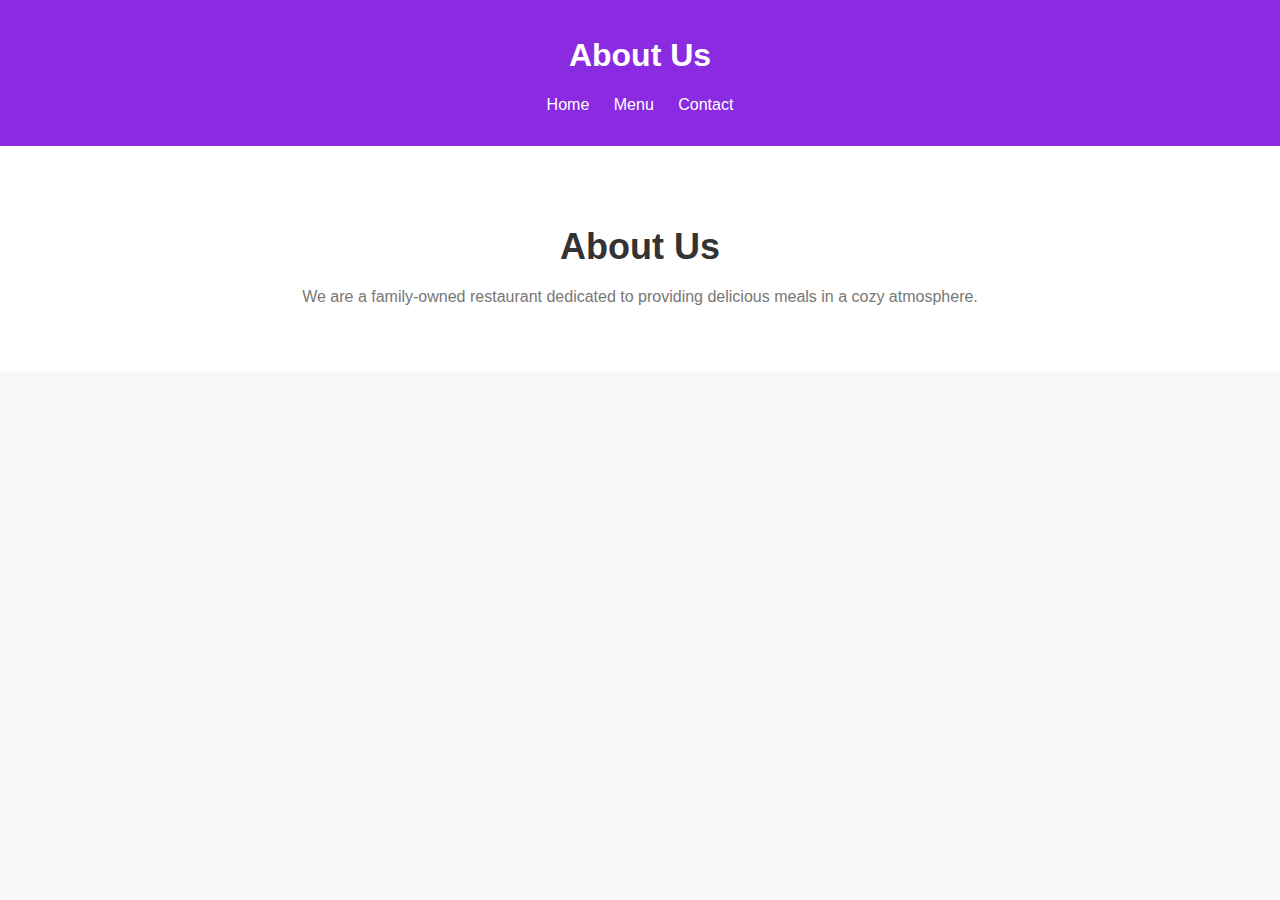
<file: about.html>
<!DOCTYPE html>
<html lang="en">
<head>
    <meta charset="UTF-8">
    <meta name="viewport" content="width=device-width, initial-scale=1.0">
    <title>About Us - Rayalaseema Ruchulu</title>
    <link rel="stylesheet" href="style.css">
</head>
<body>
    <header>
        <h1>About Us</h1>
        <nav>
            <ul>
                <li><a href="index.html">Home</a></li>
                <li><a href="menu.html">Menu</a></li>
                <li><a href="contact.html">Contact</a></li>
                
            </ul>
        </nav>
    </header>

    <section id="about" class="section">
        <h2>About Us</h2>
        <p>We are a family-owned restaurant dedicated to providing delicious meals in a cozy atmosphere.</p>
        
    </section>

    <script>
        // Add any JavaScript specific to this page here
    </script>
</body>
</html>
</file>
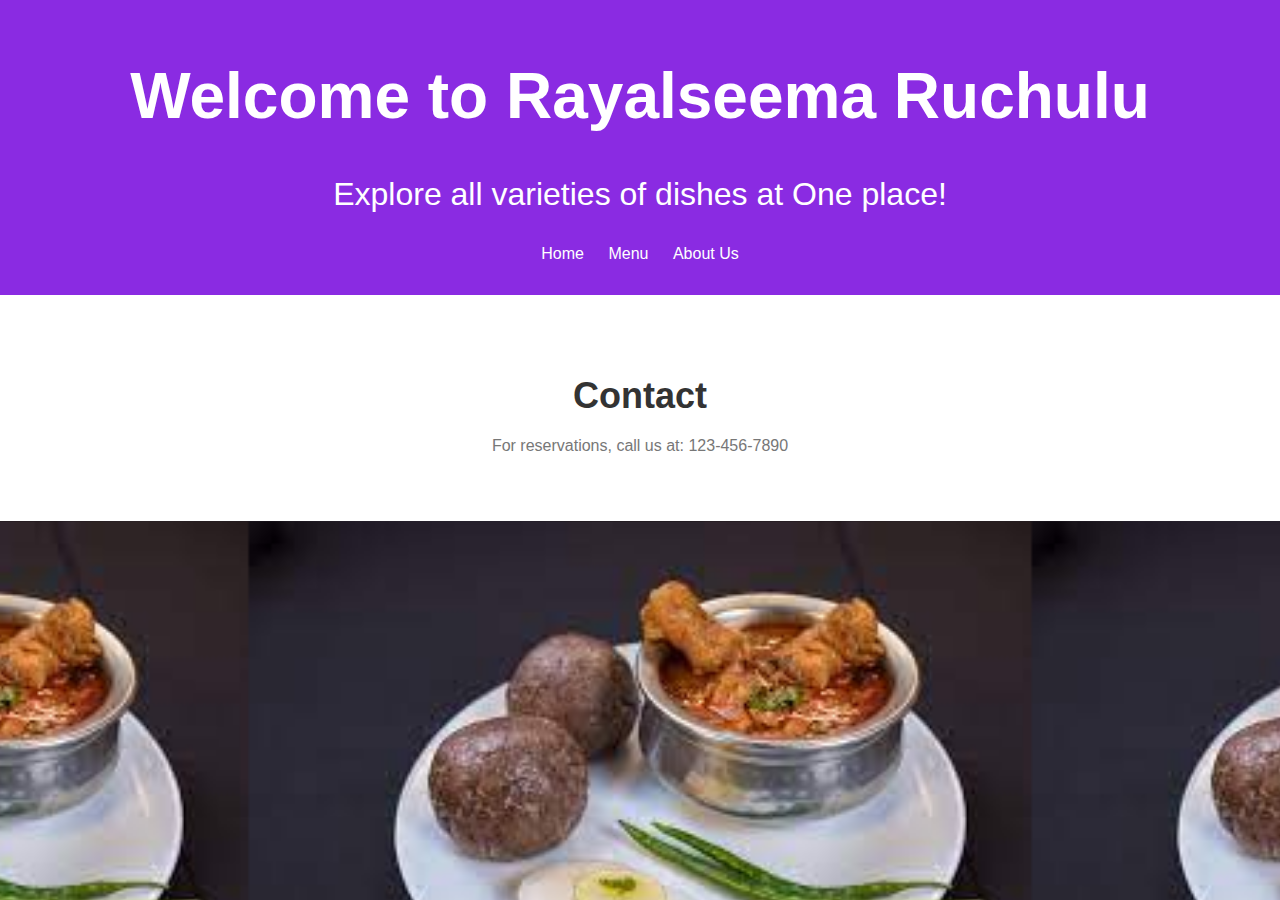
<file: Contact.html>
<!DOCTYPE html>
<html lang="en">
<head>
    <meta charset="UTF-8">
    <meta name="viewport" content="width=device-width, initial-scale=1.0">
    <title>Rayalaseema Ruchulu</title>
    <link rel="stylesheet" href="style.css">
</head>
<style>
    body {
        background-image: url('Assets/ragi\ sangati.jpg'); 
        background-size: contain;
        background-position: center;
    }

    h1 {
        font-size: 1em;
    }
</style>
<body>
    <header>
        <h1 style="font-size: 4em;">Welcome to Rayalseema Ruchulu</h1>
        <p style="font-size: 2em;">Explore all varieties of dishes at One place!</p>
        <nav>
            <ul>
                <li><a href="index.html">Home</a></li>
                <li><a href="menu.html">Menu</a></li>
                <li><a href="about.html">About Us</a></li>
                
            </ul>
        </nav>
    </header>
    <section id="contact" class="section">
        <h2>Contact</h2>
        <p>For reservations, call us at: 123-456-7890</p>
    </section>
</file>
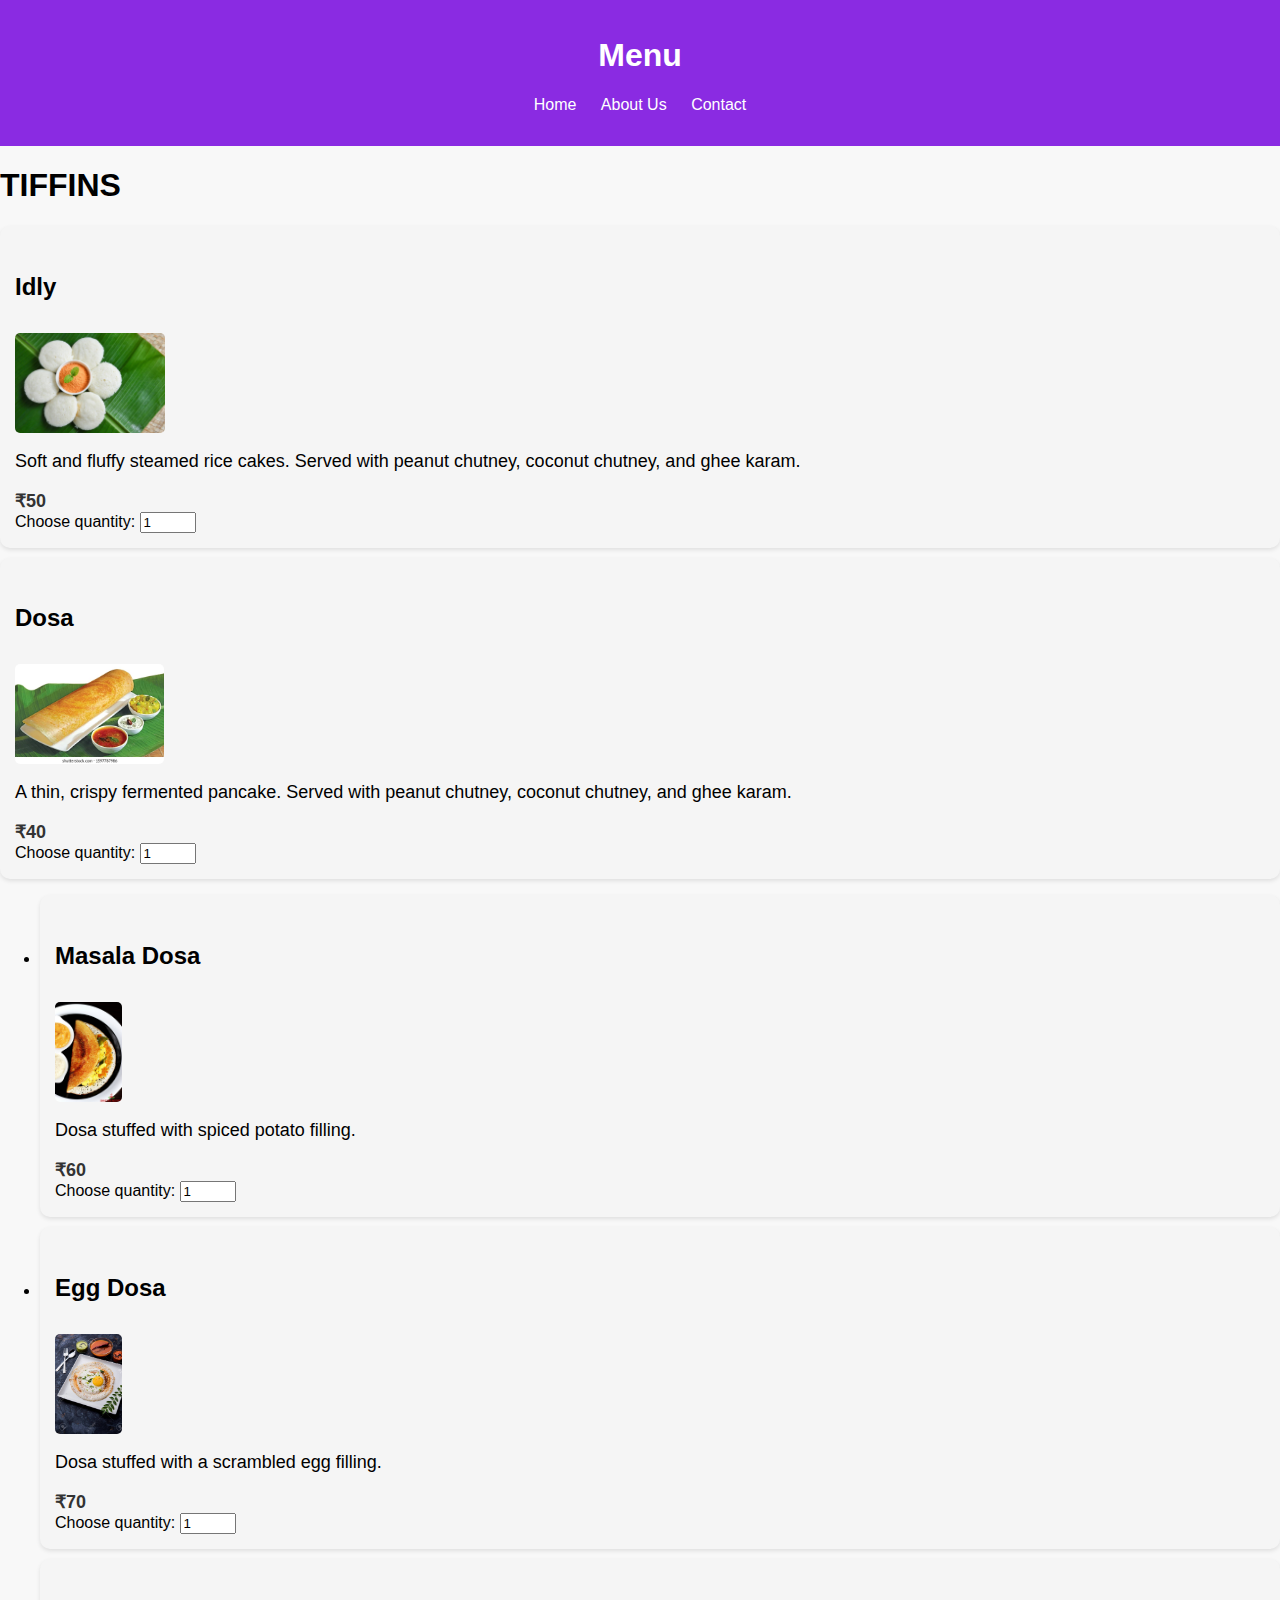
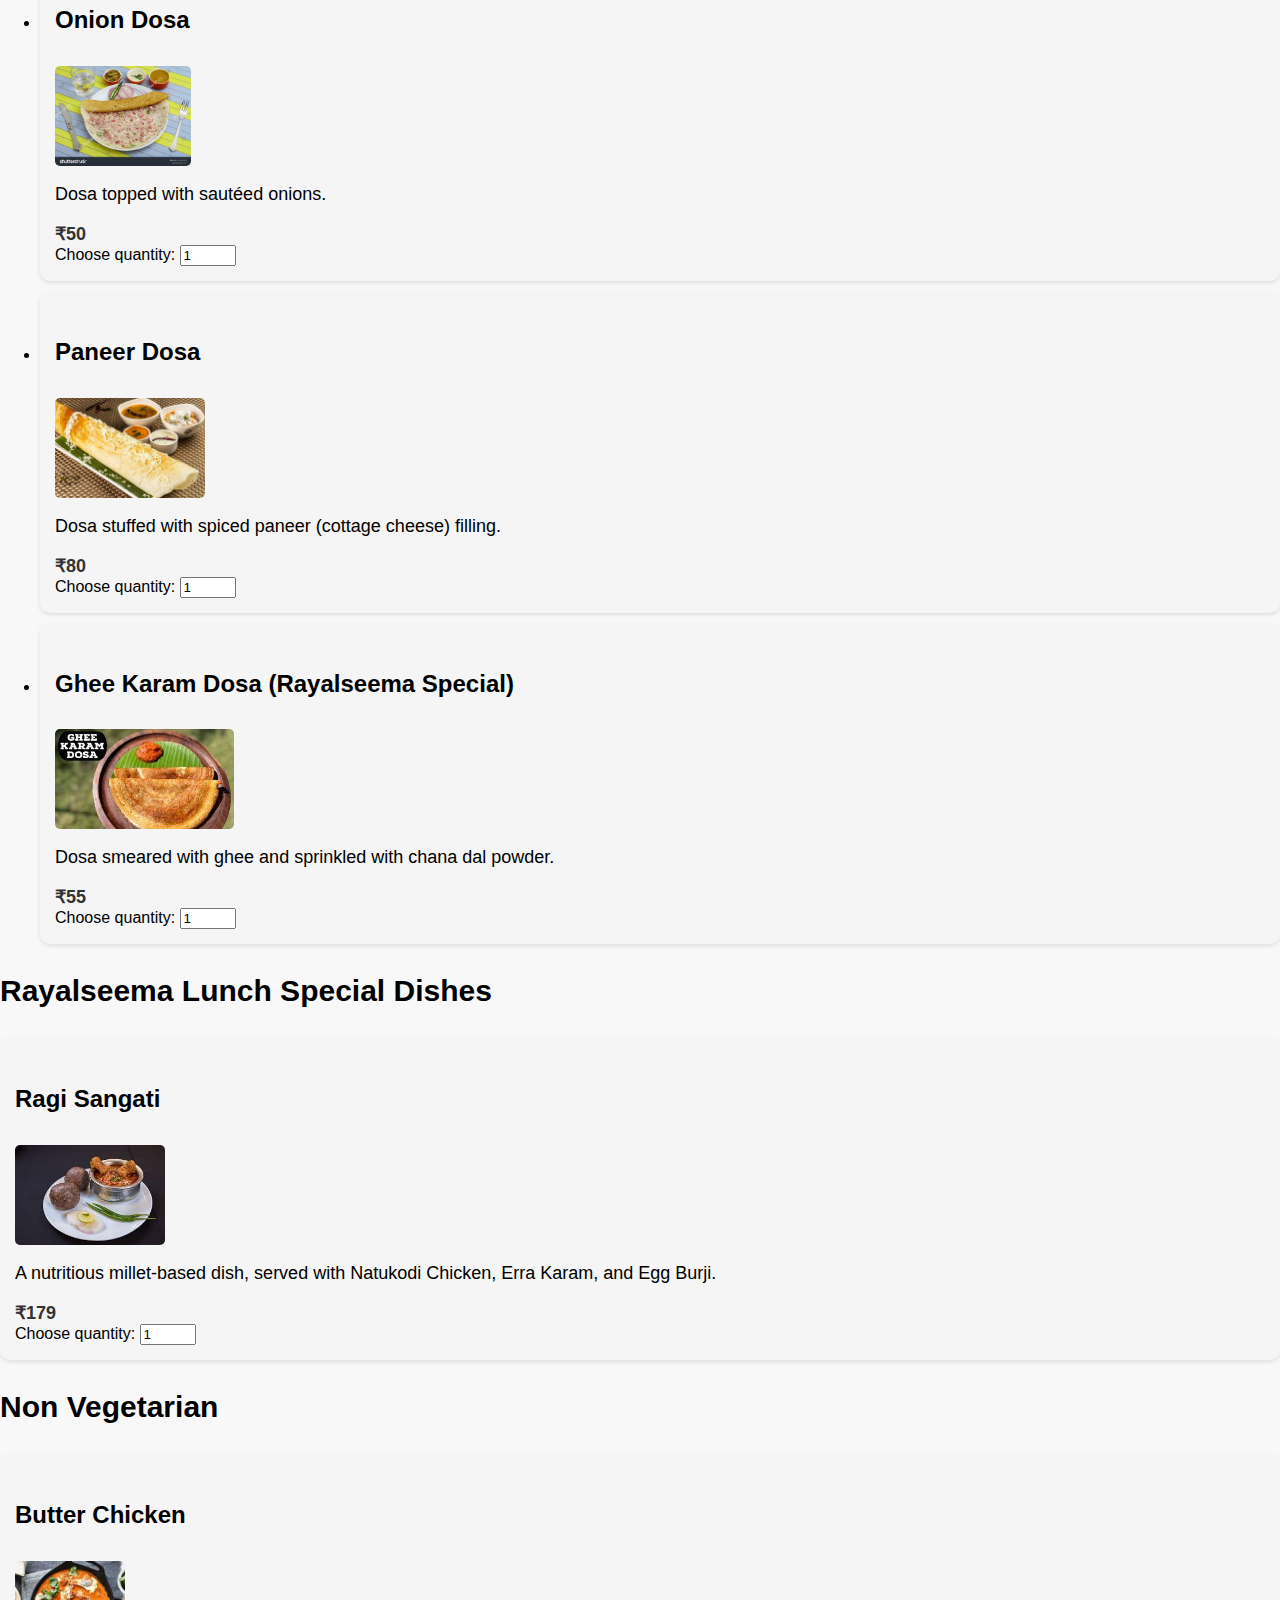
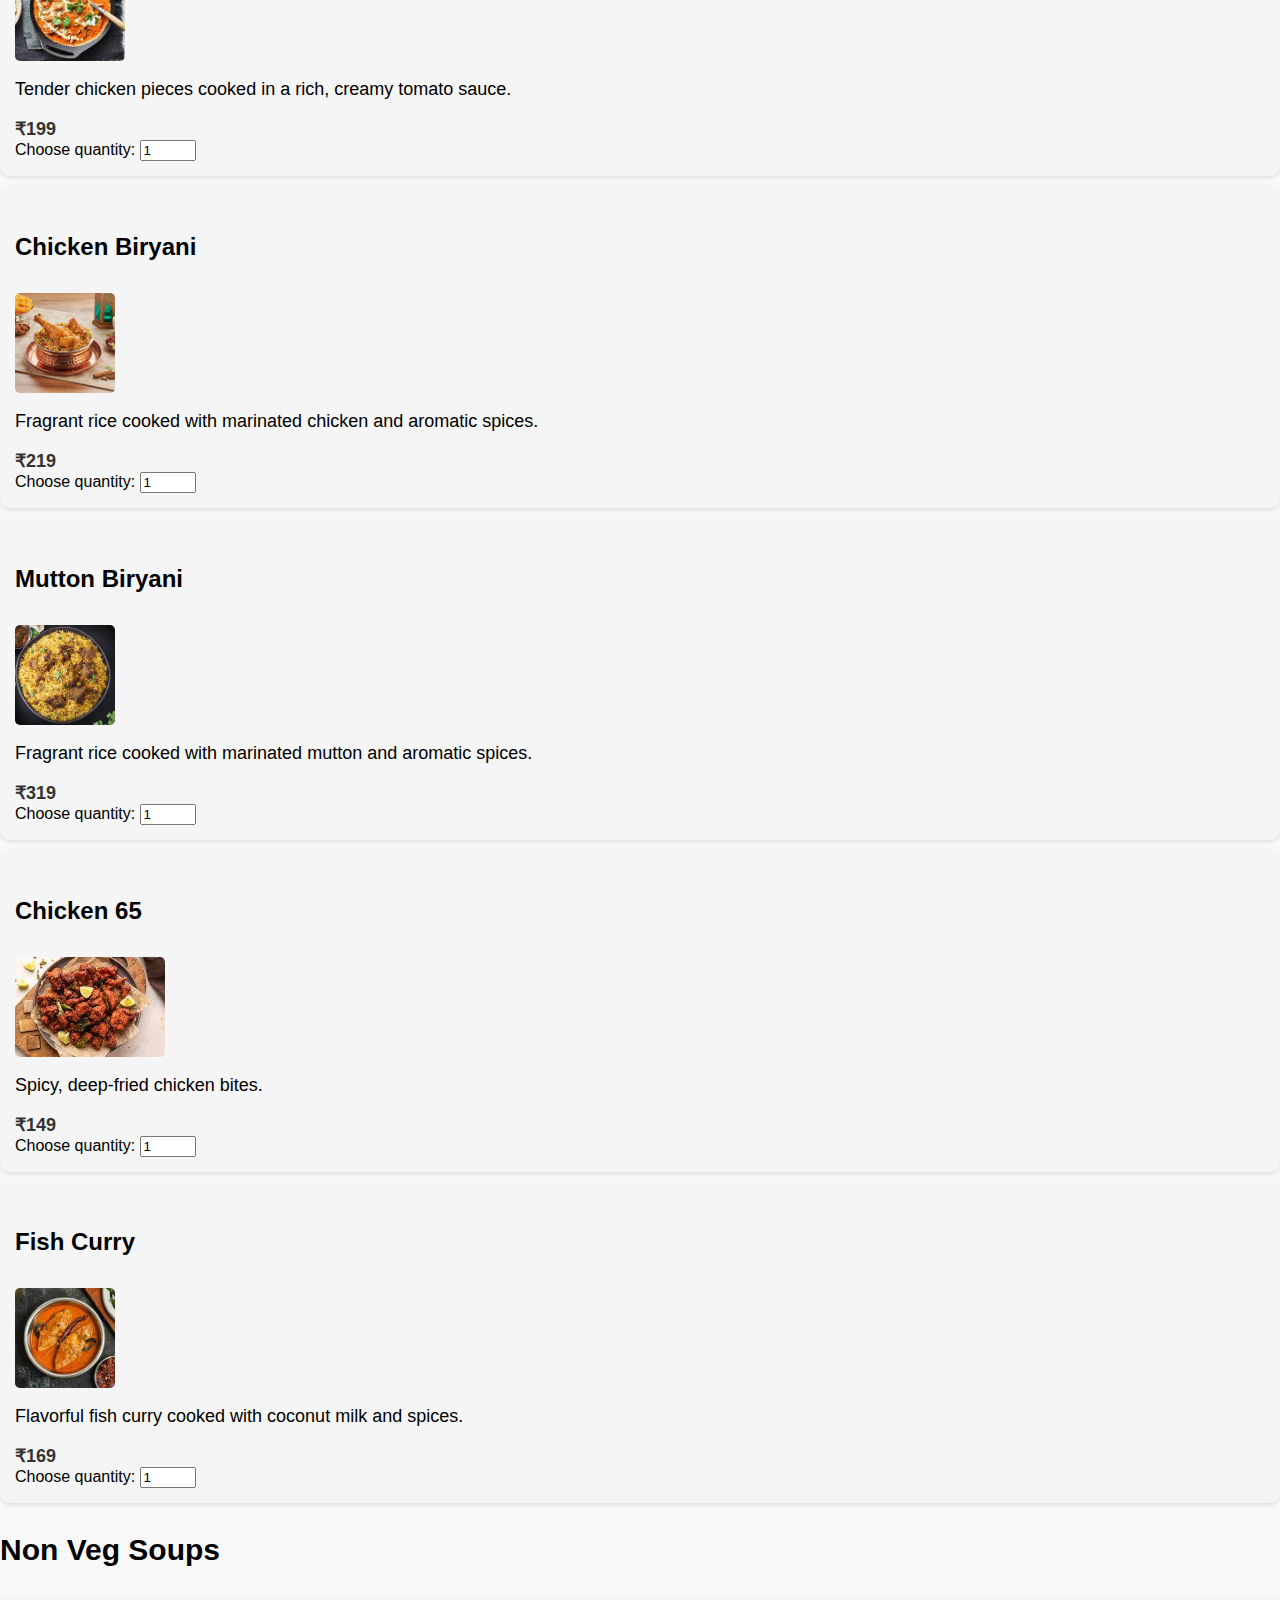
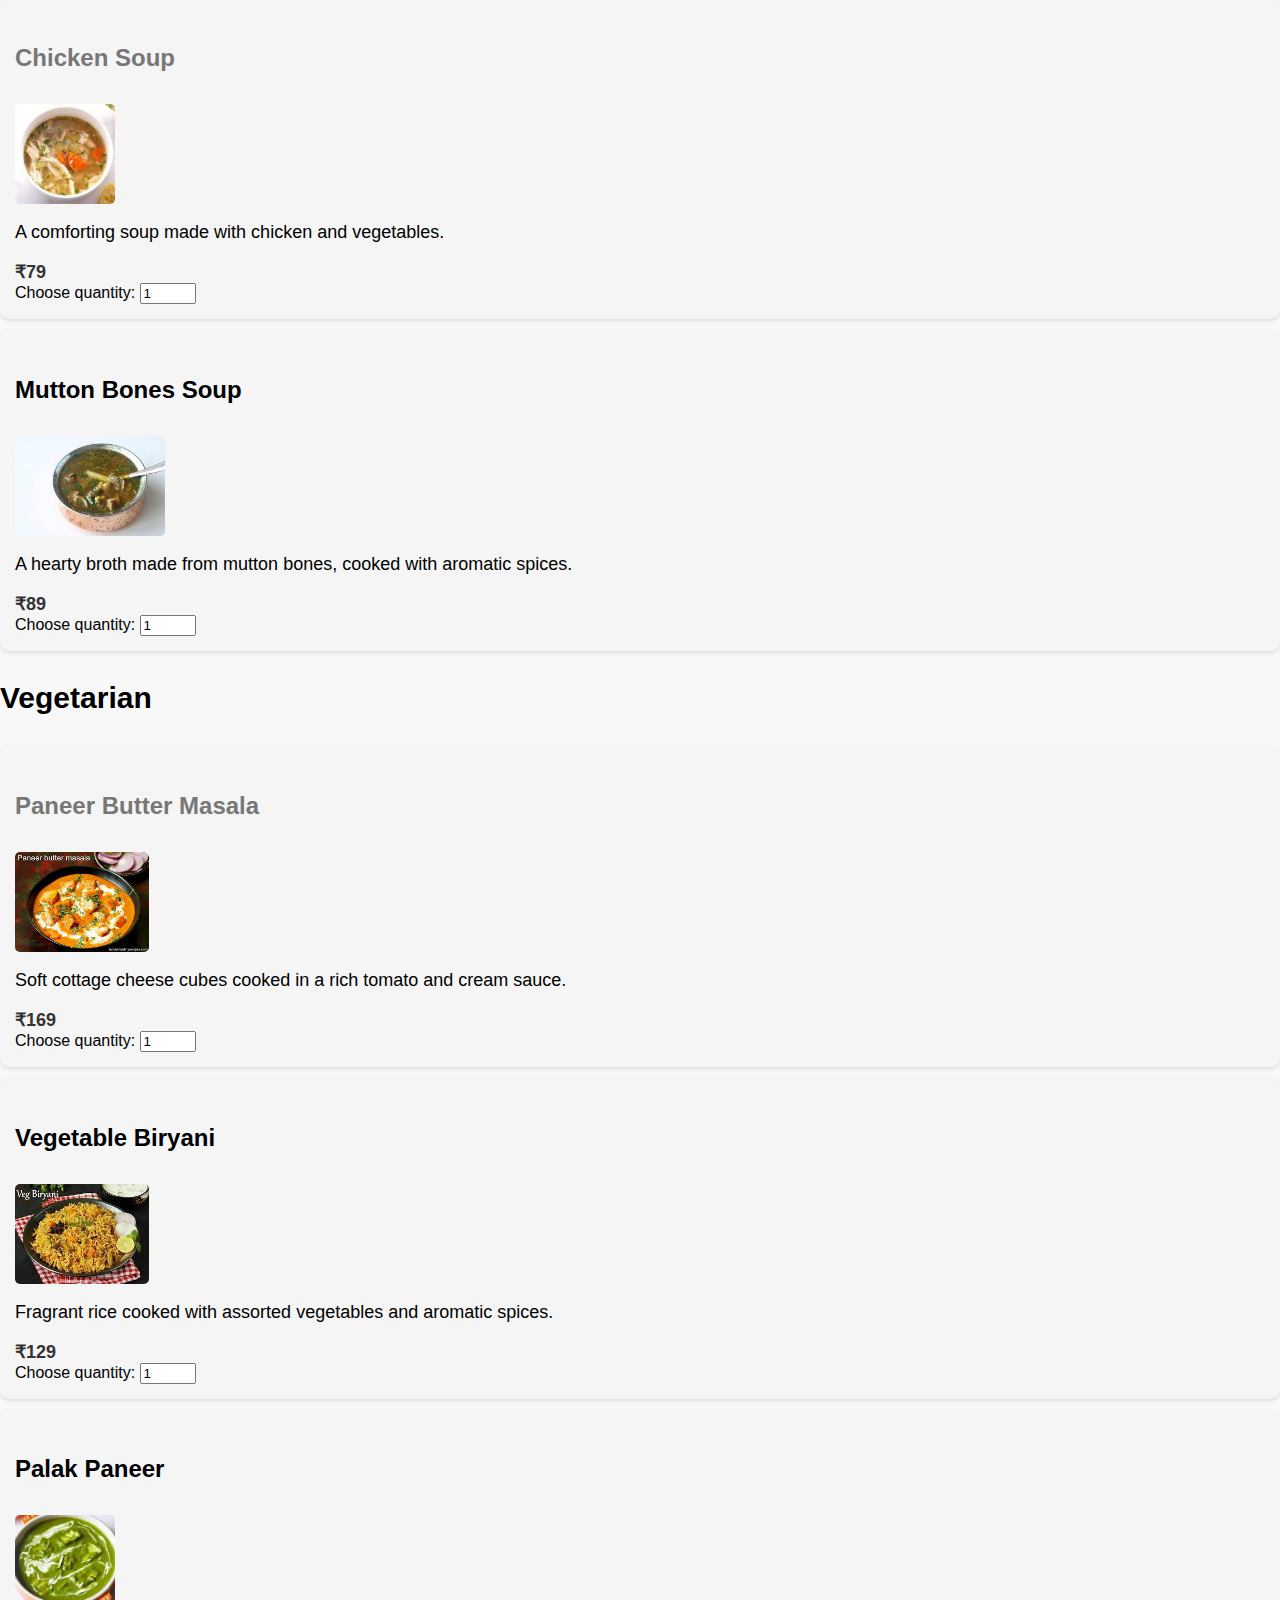
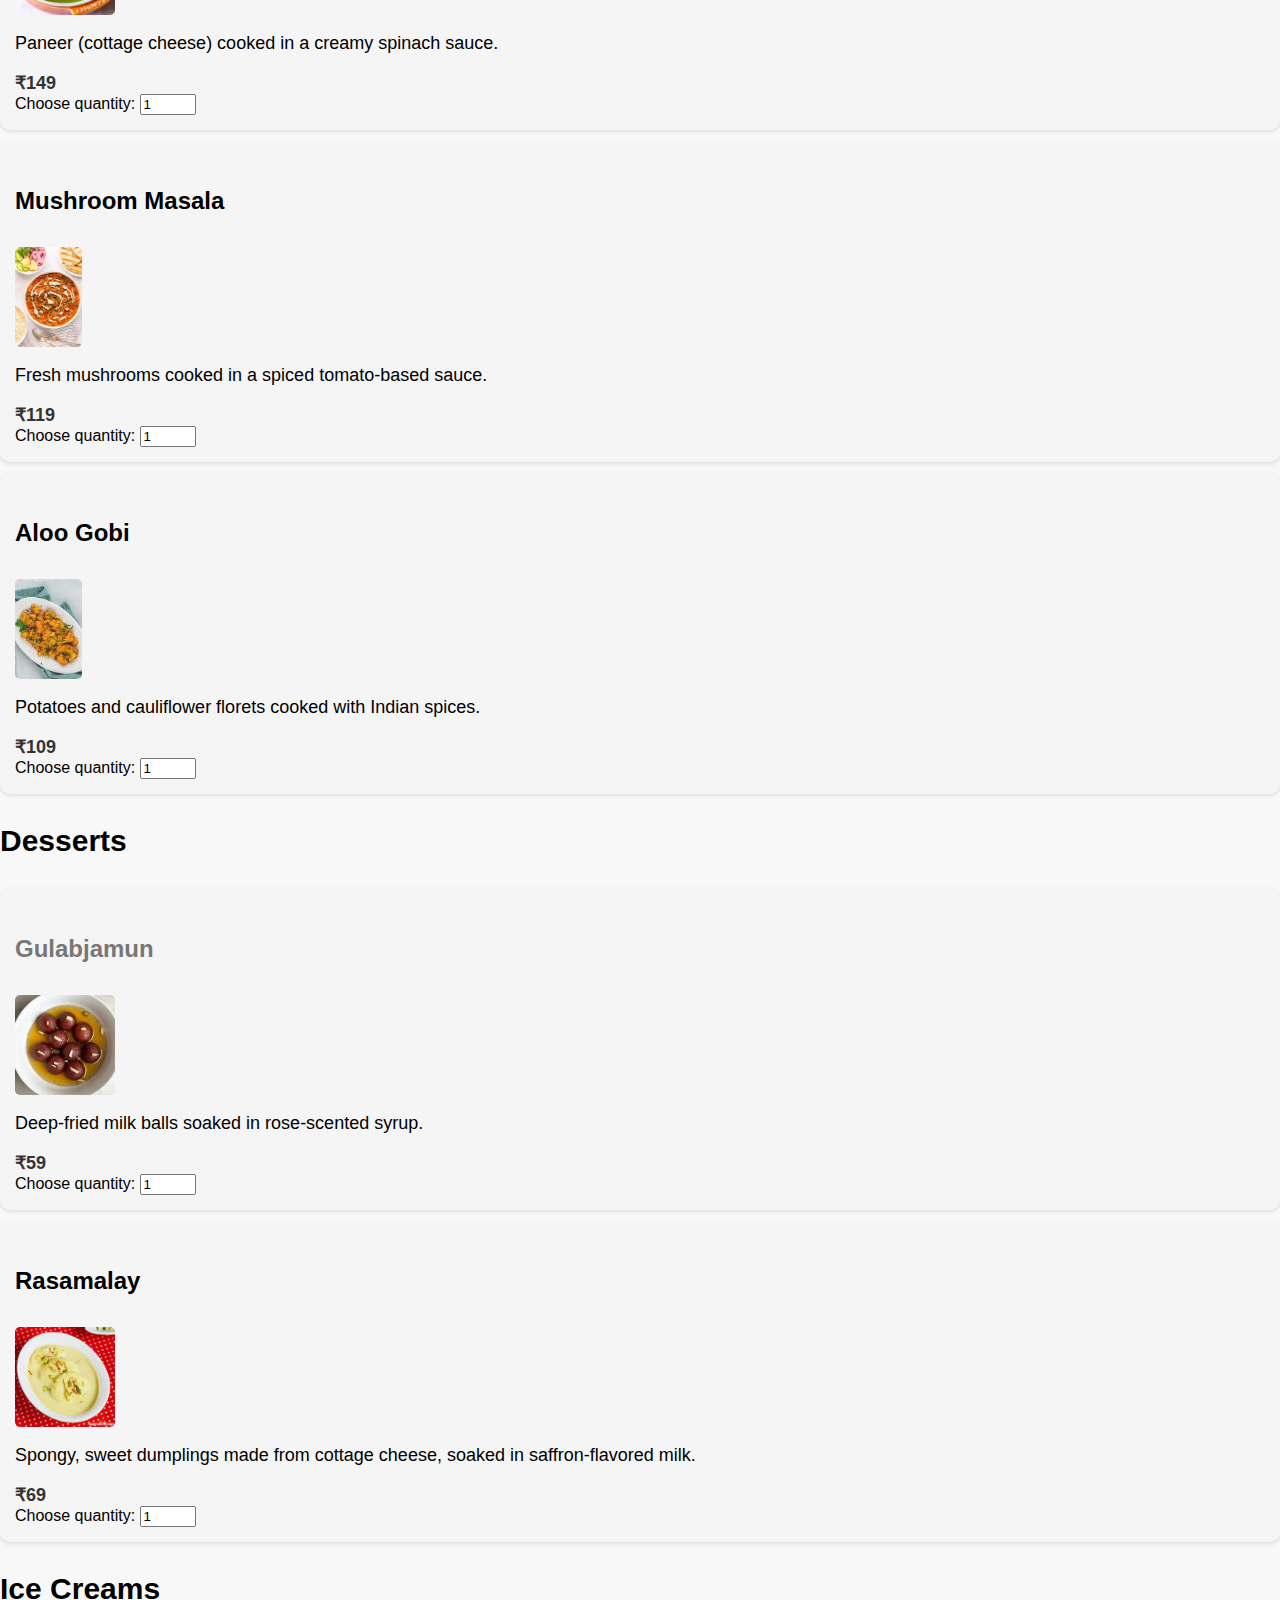
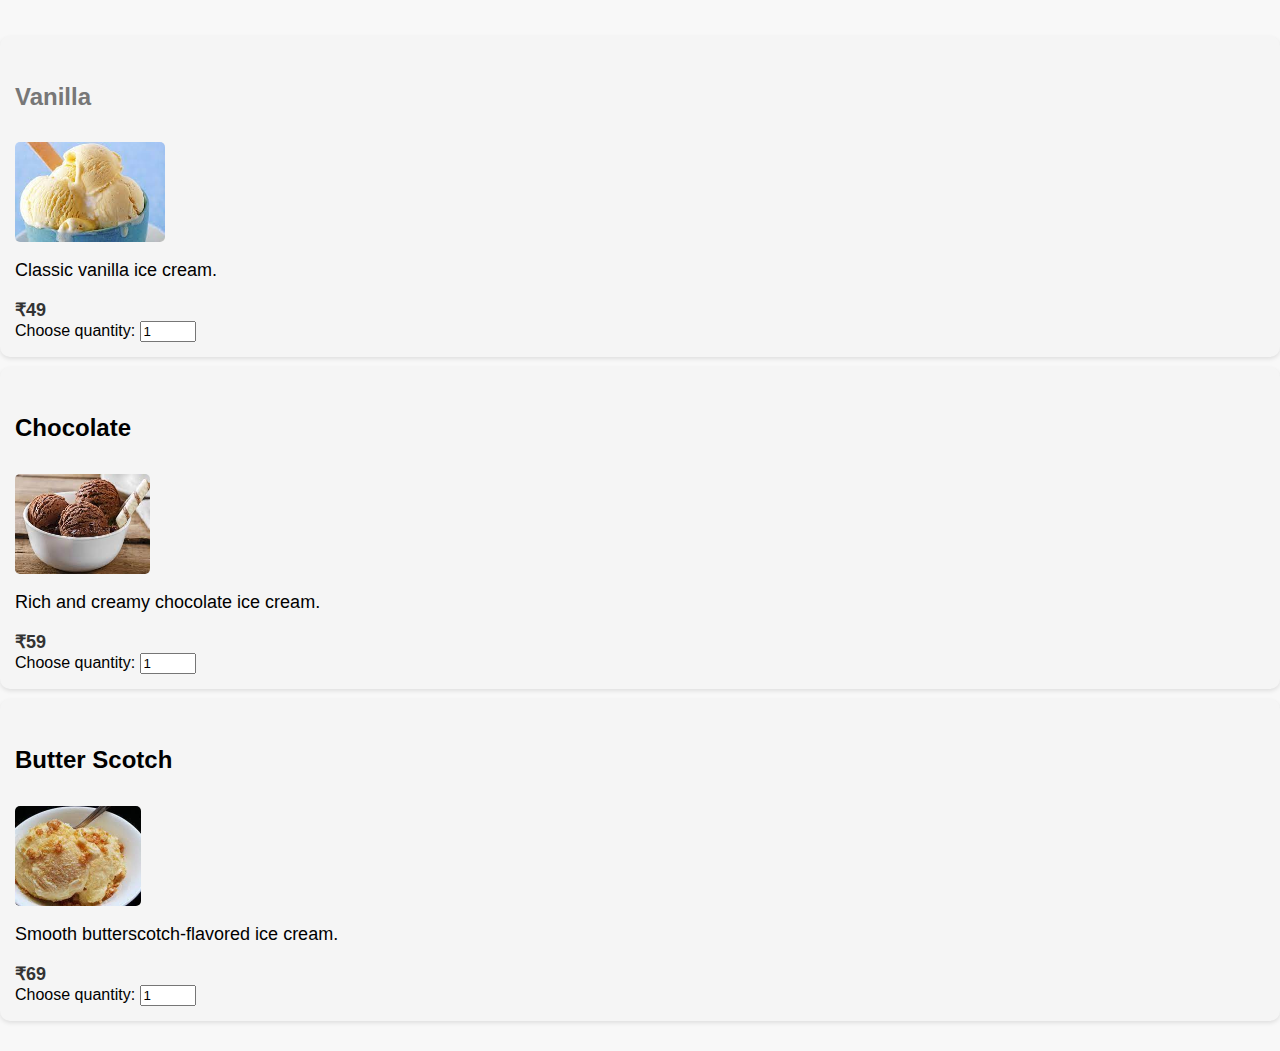
<file: menu.html>
<!DOCTYPE html>
<html lang="en">
<head>
    <meta charset="UTF-8">
    <meta name="viewport" content="width=device-width, initial-scale=1.0">
    <title>Menu - Rayalaseema Ruchulu</title>
    <link rel="stylesheet" href="style.css">
</head>
<style>
     
    img {
        max-width: 100px;
        max-height: 100px;
        margin: 10px 0;
        display: block;

    }
   
</style>
<body>
    <header>
        <h1>Menu</h1>
        <nav>
            <ul>
                <li><a href="index.html">Home</a></li>
                <li><a href="about.html">About Us</a></li>
                <li><a href="contact.html">Contact</a></li>
              
                
            </ul>
        </nav>
    </header>
    <section id="Menu" class="section">
        <div class="Menu-category">
            <h1 style="color: black; font-size: xx-large;">TIFFINS</h1>
        </div>
         <div class="menu-item">
                <h4 style="color: black;">Idly </h4>
                <img src="Assets/idly.jpg" alt="Idly">
                <p style="color: black;">Soft and fluffy steamed rice cakes. Served with peanut chutney, coconut chutney, and ghee karam. </p>
                <span data-price="50">₹50</span> 
                <label for="idly-quantity">Choose quantity:</label>
                <input type="number" id="idly-quantity" name="idly-quantity" min="1" max="10" value="1">
            </div>
        <div class="menu-item"><h4 style="color: black;">Dosa</h4>
            <img src="Assets/Dosa.jpg".jpg" alt="Dosa">
            <p style="color: black;">A thin, crispy fermented pancake. Served with peanut chutney, coconut chutney, and ghee karam.</p>
            <span data-price="40">₹40</span>
            <label for="dosa-quantity">Choose quantity:</label>
            <input type="number" id="dosa-quantity" name="dosa-quantity" min="1" max="10" value="1">
            </div>
                
                <!-- Subcategory: Dosa Varieties -->
                <ul>
                    <li>
                        <div class="menu-item"><h4 style="color: black;">Masala Dosa</h4>
                            <img src="Assets/masala-dosa.jpg" alt="Masala Dosa">
                            <p style="color: black;">Dosa stuffed with spiced potato filling.</p>
                            <span data-price="60">₹60</span>
                            <label for="masala-dosa-quantity">Choose quantity:</label>
                            <input type="number" id="masala-dosa-quantity" name="masala-dosa-quantity" min="1" max="10" value="1">
                        </li>
                    </div>
                        <li>
                           <div class="menu-item"> <h4 style="color: black;">Egg Dosa</h4>
                            <img src="Assets/egg-dosa.jpg" alt="Egg Dosa">
                            <p style="color: black;">Dosa stuffed with a scrambled egg filling.</p>
                            <span data-price="70">₹70</span>
                            <label for="egg-dosa-quantity">Choose quantity:</label>
                            <input type="number" id="egg-dosa-quantity" name="egg-dosa-quantity" min="1" max="10" value="1">
                        </li>
                    </div>
                        <li>
                            <div class="menu-item"> <h4 style="color: black;">Onion Dosa</h4>
                            
                            <img src="Assets/onion dosa.jpg" alt="Onion Dosa">
                            <p style="color: black;">Dosa topped with sautéed onions.</p>
                            <span data-price="50">₹50</span>
                            <label for="onion-dosa-quantity">Choose quantity:</label>
                            <input type="number" id="onion-dosa-quantity" name="onion-dosa-quantity" min="1" max="10" value="1">
                        </li>
                    </div>
                        <li>
                            <div class="menu-item";style="color: black;"> <h4 style="color: black;">Paneer Dosa</h4>
                            <img src="Assets/paneer dosa.jpg" alt="Paneer Dosa">
                            <p style="color: black;">Dosa stuffed with spiced paneer (cottage cheese) filling.</p>
                            <span data-price="80">₹80</span>
                            <label for="paneer-dosa-quantity">Choose quantity:</label>
                            <input type="number" id="paneer-dosa-quantity" name="paneer-dosa-quantity" min="1" max="10" value="1">
                        </li>
                    </div>
                        <li>
                            <div class="menu-item"> <h4 style="color: black;">Ghee Karam Dosa (Rayalseema Special)</h4>
                            <img src="Assets/ghee karam dosa.jpg" alt="Ghee Karam Dosa">

                            <p style="color: black;">Dosa smeared with ghee and sprinkled with chana dal powder.</p>
                            <span data-price="55">₹55</span>
                            <label for="ghee-karam-dosa-quantity">Choose quantity:</label>
                            <input type="number" id="ghee-karam-dosa-quantity" name="ghee-karam-dosa-quantity" min="1" max="10" value="1">
                        </li>
                    </div>
                    </ul>
                </div>
                        
            </div>
            
            <!-- Add other tiffin items similarly -->
            
        </div>

        <div class="menu-category">
            <h3 style="color: black;">Rayalseema Lunch Special Dishes</h3>
            <div class="menu-item">
                <h4 style="color: black;">Ragi Sangati</h4>
                <img src="Assets/ragi sangati.jpg" alt="Ragi Sangati">
                <p style="color: black;">A nutritious millet-based dish, served with Natukodi Chicken, Erra Karam, and Egg Burji.</p>
                <span data-price="179">₹179</span>
                <label for="ragi-sangati-quantity">Choose quantity:</label>
                <input type="number" id="ragi-sangati-quantity" name="ragi-sangati-quantity" min="1" max="10" value="1">
            </div>
        </div>

        <div class="menu-category">
            <h3 style="color: black;">Non Vegetarian</h3>
            <div class="menu-item">
                <h4 style="color: black;">Butter Chicken</h4>
                <img src="Assets/butter chicken.jpg" alt="Butter Chicken">
                <p style="color: black;">Tender chicken pieces cooked in a rich, creamy tomato sauce.</p>
                <span data-price="199">₹199</span>
                <label for="butter-chicken-quantity">Choose quantity:</label>
                <input type="number" id="butter-chicken-quantity" name="butter-chicken-quantity" min="1" max="10" value="1">
            </div>
            
            <div class="menu-item">
                <h4 style="color: black;">Chicken Biryani</h4>
                <img src="Assets/chicken-biryani.jpg" alt="Chicken Biryani">
                <p style="color: black;">Fragrant rice cooked with marinated chicken and aromatic spices.</p>
                <span data-price="219">₹219</span>
                <label for="chicken-biryani-quantity">Choose quantity:</label>
                <input type="number" id="chicken-biryani-quantity" name="chicken-biryani-quantity" min="1" max="10" value="1">
            </div>
            
            <div class="menu-item">
                <h4 style="color: black;">Mutton Biryani</h4>
                <img src="Assets/mutton-biryani.jpg" alt="Mutton Biryani">
                <p style="color: black;">Fragrant rice cooked with marinated mutton and aromatic spices.</p>
                <span data-price="319">₹319</span>
                <label for="mutton-biryani-quantity">Choose quantity:</label>
                <input type="number" id="mutton-biryani-quantity" name="mutton-biryani-quantity" min="1" max="10" value="1">
            </div>
            
            <div class="menu-item">
                <h4 style="color: black;">Chicken 65</h4>
                <img src="Assets/chicken 65.jpg" alt="Chicken 65">
                <p style="color: black;">Spicy, deep-fried chicken bites.</p>
                <span data-price="149">₹149</span>
                <label for="chicken-65-quantity">Choose quantity:</label>
                <input type="number" id="chicken-65-quantity" name="chicken-65-quantity" min="1" max="10" value="1">
            </div>
            
            <div class="menu-item">
                <h4 style="color: black;">Fish Curry</h4>
                <img src="Assets/fish curry.jpg" alt="Fish Curry">
                <p style="color: black;">Flavorful fish curry cooked with coconut milk and spices.</p>
                <span data-price="169">₹169</span>
                <label for="fish-curry-quantity">Choose quantity:</label>
                <input type="number" id="fish-curry-quantity" name="fish-curry-quantity" min="1" max="10" value="1">
            </div>
        </div>

        <div class="menu-category">
            <h3 style="color: black;">Non Veg Soups</h3>
            <div class="menu-item">
                <h4>Chicken Soup</h4>
                <img src="Assets/chicken soop.jpg" alt="Chicken Soup">
                <p style="color: black;">A comforting soup made with chicken and vegetables.</p>
                <span data-price="79">₹79</span>
                <label for="chicken-soup-quantity">Choose quantity:</label>
                <input type="number" id="chicken-soup-quantity" name="chicken-soup-quantity" min="1" max="10" value="1">
            </div>
            <div class="menu-item">
                <h4 style="color: black;">Mutton Bones Soup</h4>
                <img src="Assets/mutton soop.jpg" alt="Mutton Bones Soup">
                <p style="color: black;">A hearty broth made from mutton bones, cooked with aromatic spices.</p>
                <span data-price="89">₹89</span>
                <label for="mutton-bones-soup-quantity">Choose quantity:</label>
                <input type="number" id="mutton-bones-soup-quantity" name="mutton-bones-soup-quantity" min="1" max="10" value="1">
            </div>
        </div>

        <div class="menu-category">
            <h3 style="color: black;">Vegetarian</h3>
            <div class="menu-item">
                <h4>Paneer Butter Masala</h4>
                <img src="Assets/paneer butter masala.jpg" alt="Paneer Butter Masala">
                <p style="color: black;">Soft cottage cheese cubes cooked in a rich tomato and cream sauce.</p>
                <span data-price="169">₹169</span>
                <label for="paneer-butter-masala-quantity">Choose quantity:</label>
                <input type="number" id="paneer-butter-masala-quantity" name="paneer-butter-masala-quantity" min="1" max="10" value="1">
            </div>
            
            <div class="menu-item">
                <h4 style="color: black;">Vegetable Biryani</h4>
                <img src="Assets/vegetable biryani.jpg" alt="Vegetable Biryani">
                <p style="color: black;">Fragrant rice cooked with assorted vegetables and aromatic spices.</p>
                <span data-price="129">₹129</span>
                <label for="vegetable-biryani-quantity">Choose quantity:</label>
                <input type="number" id="vegetable-biryani-quantity" name="vegetable-biryani-quantity" min="1" max="10" value="1">
            </div>
            
            <div class="menu-item">
                <h4 style="color: black;">Palak Paneer</h4>
                <img src="Assets/palak paneer.jpg" alt="Palak Paneer">
                <p style="color: black;">Paneer (cottage cheese) cooked in a creamy spinach sauce.</p>
                <span data-price="149">₹149</span>
                <label for="palak-paneer-quantity">Choose quantity:</label>
                <input type="number" id="palak-paneer-quantity" name="palak-paneer-quantity" min="1" max="10" value="1">
            </div>
            
            <div class="menu-item">
                <h4 style="color: black;">Mushroom Masala</h4>
                <img src="Assets/mashroom masala.jpg" alt="Mushroom Masala">
                <p style="color: black;">Fresh mushrooms cooked in a spiced tomato-based sauce.</p>
                <span data-price="119">₹119</span>
                <label for="mushroom-masala-quantity">Choose quantity:</label>
                <input type="number" id="mushroom-masala-quantity" name="mushroom-masala-quantity" min="1" max="10" value="1">
            </div>
            
            <div class="menu-item">
                <h4 style="color: black;">Aloo Gobi</h4>
                <img src="Assets/aloo gobi.jpg" alt="Aloo Gobi">
                <p style="color: black;">Potatoes and cauliflower florets cooked with Indian spices.</p>
                <span data-price="109">₹109</span>
                <label for="aloo-gobi-quantity">Choose quantity:</label>
                <input type="number" id="aloo-gobi-quantity" name="aloo-gobi-quantity" min="1" max="10" value="1">
            </div>
        </div>

        <div class="menu-category">
            <h3 style="color: black;">Desserts</h3>
            <div class="menu-item">
                <h4>Gulabjamun</h4>
                <img src="Assets/gulabjamoon.jpg" alt="Gulabjamun">
                <p style="color: black;">Deep-fried milk balls soaked in rose-scented syrup.</p>
                <span data-price="59">₹59</span>
                <label for="gulabjamun-quantity">Choose quantity:</label>
                <input type="number" id="gulabjamun-quantity" name="gulabjamun-quantity" min="1" max="10" value="1">
            </div>
            <div class="menu-item">
                <h4 style="color: black;">Rasamalay</h4>
                <img src="Assets/rasamalay.jpg" alt="Rasamalay">
                <p style="color: black;">Spongy, sweet dumplings made from cottage cheese, soaked in saffron-flavored milk.</p>
                <span data-price="69">₹69</span>
                <label for="rasamalay-quantity">Choose quantity:</label>
                <input type="number" id="rasamalay-quantity" name="rasamalay-quantity" min="1" max="10" value="1">
            </div>
        </div>

        <div class="menu-category">
            <h3 style="color: black;">Ice Creams</h3>
            <div class="menu-item">
                <h4>Vanilla</h4>
                <img src="Assets/vanila ice cream.jpg" alt="Vanilla">
                <p style="color: black;">Classic vanilla ice cream.</p>
                <span data-price="49">₹49</span>
                <label for="vanilla-quantity">Choose quantity:</label>
                <input type="number" id="vanilla-quantity" name="vanilla-quantity" min="1" max="10" value="1">
            </div>
            <div class="menu-item">
                <h4 style="color: black;">Chocolate</h4>
                <img src="Assets/chocolate ice cream.jpg" alt="Chocolate">
                <p style="color: black;">Rich and creamy chocolate ice cream.</p>
                <span data-price="59">₹59</span>
                <label for="chocolate-quantity">Choose quantity:</label>
                <input type="number" id="chocolate-quantity" name="chocolate-quantity" min="1" max="10" value="1">
            </div>
            <div class="menu-item">
                <h4 style="color: black;">Butter Scotch</h4>
                <img src="Assets/butter scotch.jpg" alt="Butter Scotch">
                <p style="color: black;">Smooth butterscotch-flavored ice cream.</p>
                <span data-price="69">₹69</span>
                <label for="butter-scotch-quantity">Choose quantity:</label>
                <input type="number" id="butter-scotch-quantity" name="butter-scotch-quantity" min="1" max="10" value="1">
            </div>
        </div>

    </section>
    <script>
        document.addEventListener('DOMContentLoaded', function() {
            var quantityInputs = document.querySelectorAll('input[type="number"]');
            quantityInputs.forEach(function(input) {
                input.addEventListener('input', function() {
                    var quantity = parseInt(this.value);
                    if (!isNaN(quantity) && quantity >= 1) {
                        var priceElement = this.parentElement.querySelector('span[data-price]');
                        var price = parseInt(priceElement.getAttribute('data-price'));
                        var total = quantity * price;
                        priceElement.textContent = "₹" + total.toFixed(2);
                    }
                });
            });
        });
    </script>
</body>
</html>
</file>
<file: style.css>
/* style.css */

body {
    font-family: Arial, sans-serif;
    background-color: #f8f8f8;
    margin: 0;
    padding: 0;
}

header {
    background-color: blueviolet;
    color: #fff;
    text-align: center;
    padding: 1em 0;
}

nav ul {
    list-style: none;
    padding: 0;
}

nav ul li {
    display: inline;
    margin: 0 10px;
}

nav ul li a {
    text-decoration: none;
    color: #fff;
}

.menu-category {
    margin-bottom: 30px;
}

.menu-item {
    background-color: whitesmoke;
    padding: 15px;
    border-radius: 10px;
    margin-bottom: 10px;
    box-shadow: 0 2px 4px rgba(0, 0, 0, 0.1);
}

.menu-item h4 {
    color: black;
}

.menu-item p {
    font-size: 14px;
    color: black;
}

.menu-item span {
    font-weight: bold;
    color: #333;
    display: block;
    margin-top: 10px;
    font-size: 18px;
}

.menu-item img {
    max-width: 100%;
    border-radius: 5px;
    margin-top: 10px;
}

#about, #contact {
    background-color: #fff;
    padding: 50px 0;
    text-align: center;
}

#about h2, #contact h2 {
    color: #333;
}

#about p, #contact p {
    font-size: 16px;
    color: #777;
}

section h2 {
    font-size: 32px;
    margin-bottom: 20px;
    color: black;
}

section p {
    font-size: 18px;
    color: #555;
}
/* Section headers (Menu, About, Contact) */
.section h2 {
    font-family: 'Your Font for Sections', sans-serif;
    font-size: 36px; /* Adjust size as needed */
    color: #333; /* Adjust color as needed */
}

/* Category headers (Tiffins, Ice Creams, Desserts, etc.) */
.menu-category h3 {
    font-family: 'Your Font for Categories', sans-serif;
    font-size: 30px; /* Adjust size as needed */
    color: #555; /* Adjust color as needed */
}

/* Item headers (Idly, Dosa, etc.) */
.menu-item h4 {
    font-family: 'Your Font for Items', sans-serif;
    font-size: 24px; /* Adjust size as needed */
    color: #777; /* Adjust color as needed */
}

/* Item descriptions */
.menu-item p {
    font-family: 'Your Font for Descriptions', sans-serif;
    font-size: 18px; /* Adjust size as needed */
    color: #999; /* Adjust color as needed */
}
</file>
